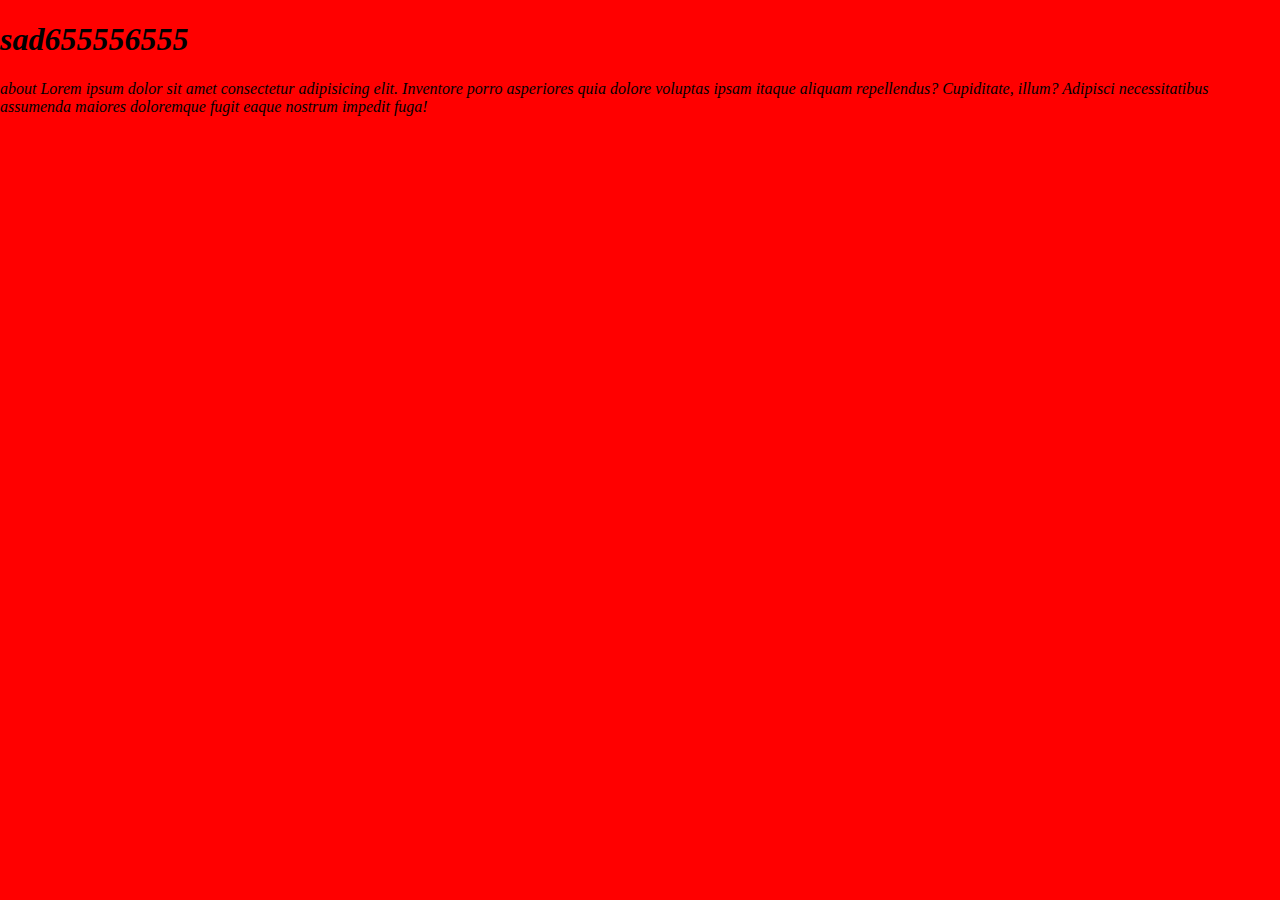
<file: about.html>
<!DOCTYPE html>
<html lang="en">
<head>
    <meta charset="UTF-8">
    <meta name="viewport" content="width=device-width, initial-scale=1.0">
    <title>Document</title>
    <link rel="stylesheet" href="style.css">
</head>
<body>
    <h1>sad655556555</h1>
    about
    Lorem ipsum dolor sit amet consectetur adipisicing elit. Inventore porro asperiores quia dolore voluptas ipsam itaque aliquam repellendus? Cupiditate, illum? Adipisci necessitatibus assumenda maiores doloremque fugit eaque nostrum impedit fuga!
    
</body>
</html>
</file>
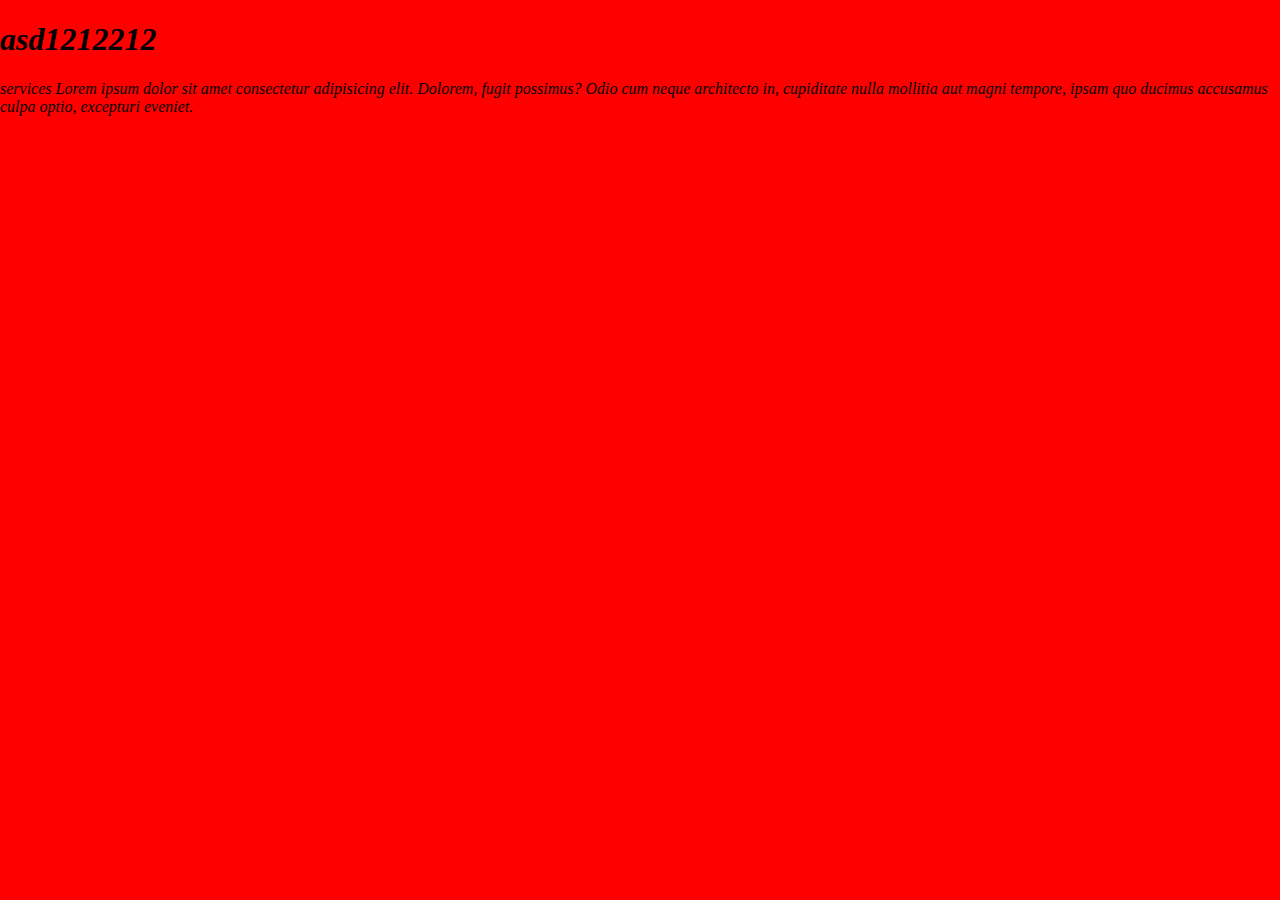
<file: services.html>
<!DOCTYPE html>
<html lang="en">
<head>
    <meta charset="UTF-8">
    <meta name="viewport" content="width=device-width, initial-scale=1.0">
    <title>Document</title>
    <link rel="stylesheet" href="style.css">
</head>
<body>
    <h1>asd1212212</h1>
    services
    Lorem ipsum dolor sit amet consectetur adipisicing elit. Dolorem, fugit possimus? Odio cum neque architecto in, cupiditate nulla mollitia aut magni tempore, ipsam quo ducimus accusamus culpa optio, excepturi eveniet.
</body>
</html>
</file>
<file: style.css>
body {
    margin: auto;
    background-color: red;
    font-style: italic;
}
</file>
